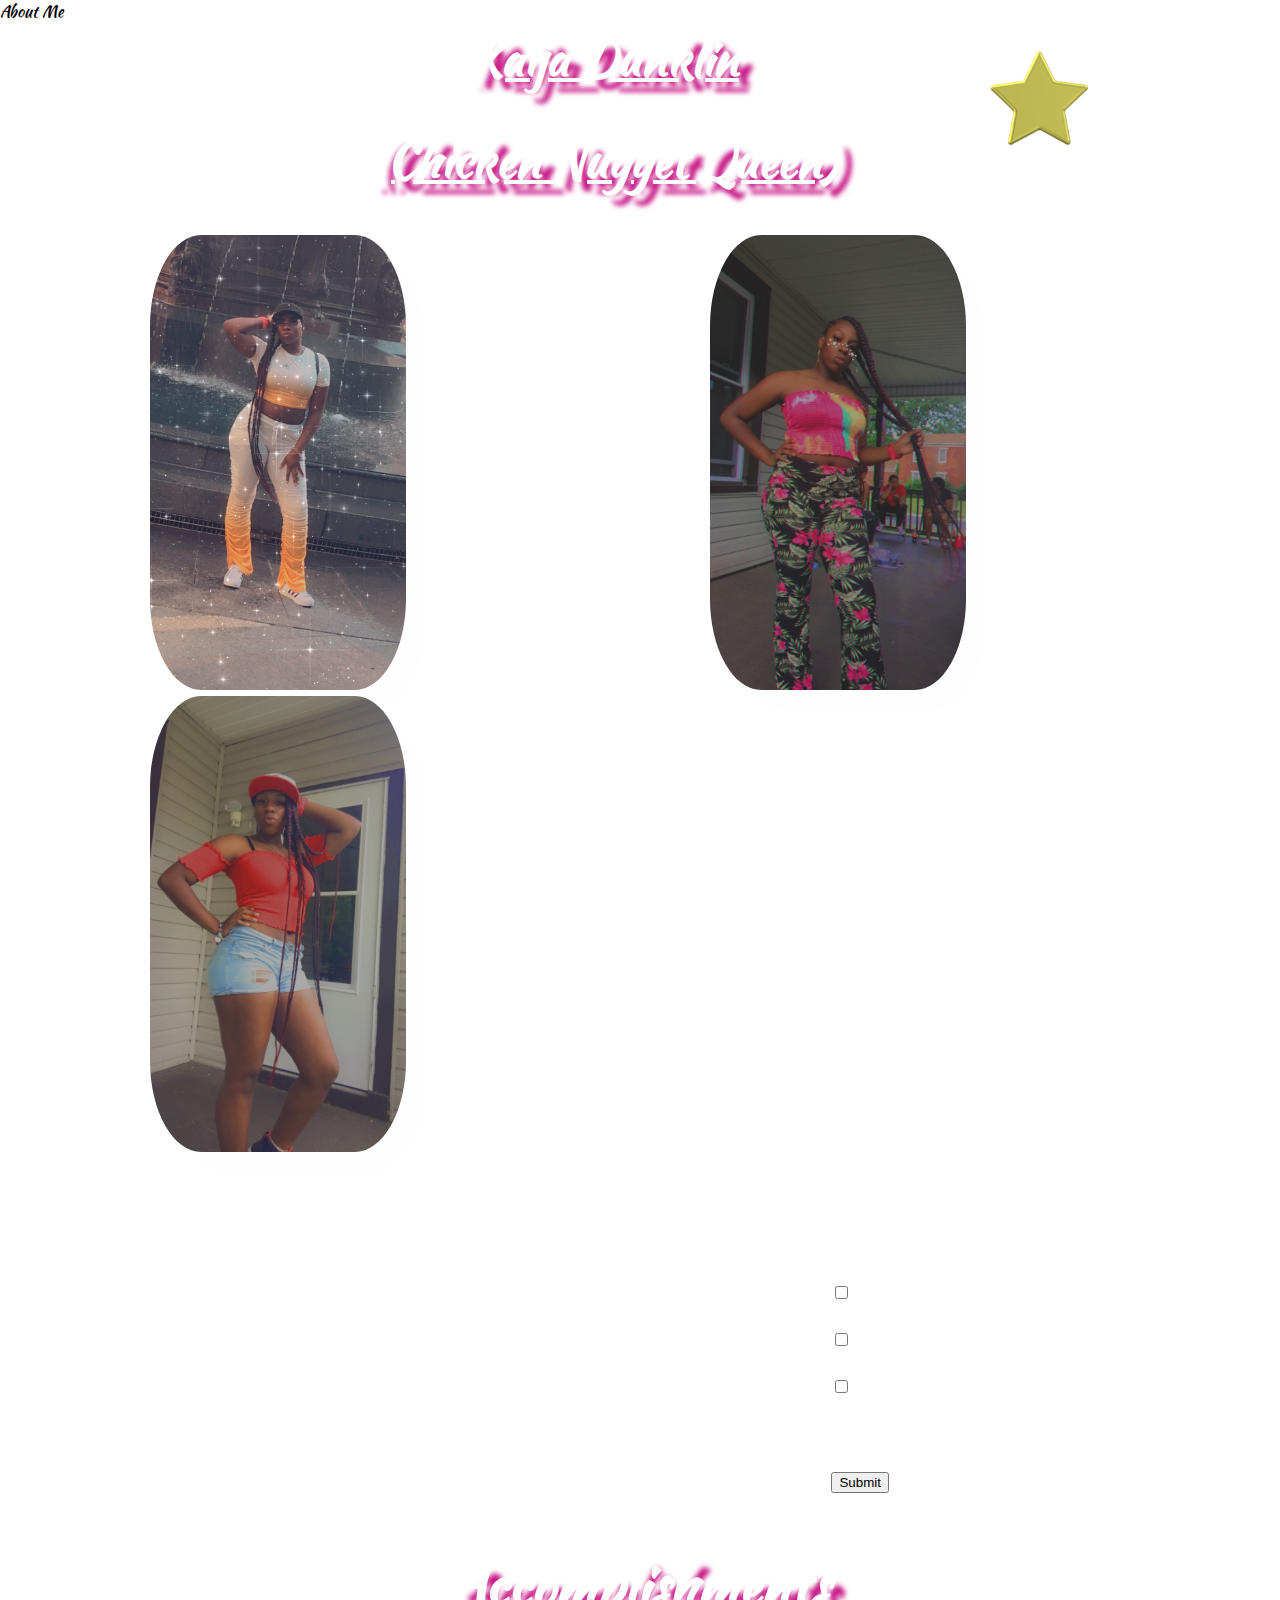
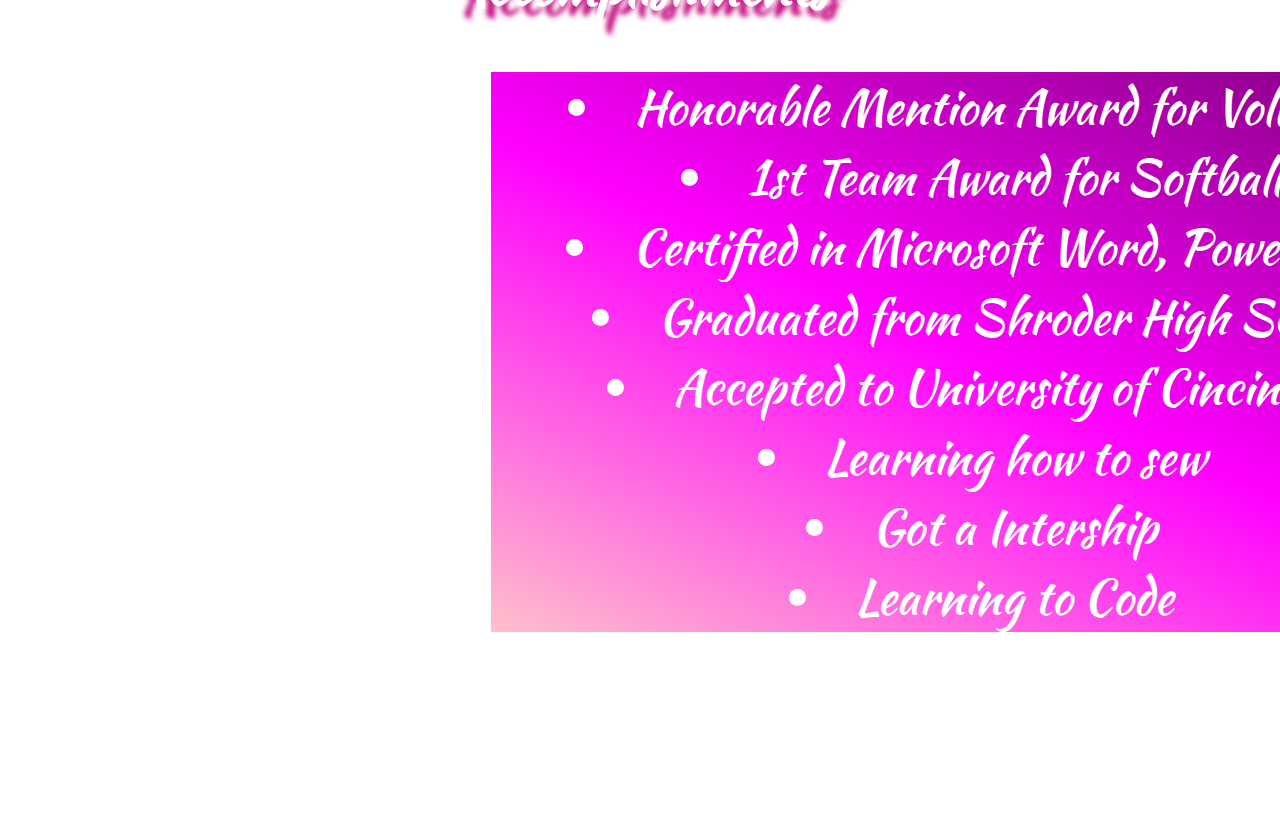
<file: index.html>
<!DOCTYPE html>
<html lang="en">
<head>
    <a href="https://www.linkedin.com/in/kaija-dunklin-b873691b1/" class="mi">Linkedin</a>

    <meta charset="UTF-8">
    <meta name="viewport" content="width=device-width, initial-scale=1.0">
    <link rel="stylesheet" href="./css/style.css"
    <title>About Me</title>
    <link href="https://fonts.googleapis.com/css2?family=Kaushan+Script&display=swap" rel="stylesheet">
    

</head>
<body>
    <style> 
    .pic{
        padding: initial;
        border: thick;
        box-shadow: 20px 20px 15px rgb(255, 254, 255);
    }
    h1,h2{
        text-shadow: 10px 10px 5px mediumvioletred;
    }
    a{
        color:white;
    }

    </style> 



  <div id="container"><img src="./star2.0.png" alt="" class='star'>
    <h1>Kaija Dunklin</h1>
    <h2 id="lik">(Chicken Nugget Queen)</h2>
    
<img src="./IMG_4454.JPG" alt="Selfie" class="pic">
<img src="./IMG_4346.JPG" alt="pose" class="pic">
<img src="./IMG_4584.JPG" alt="style" class="pic">
    <h3>Summer Ready</h3>
    <br>
    <form action="/action_page.php">
        <input type="checkbox" id="vehicle1" name="vehicle1" value="summer">
        <label for="vehicle1"> I like summer.</label><br>
        <input type="checkbox" id="vehicle2" name="vehicle2" value="phone">
        <label for="vehicle2"> I have a phone.</label><br>
        <input type="checkbox" id="vehicle3" name="vehicle3" value="bugs">
        <label for="vehicle3"> I dont like bugs.</label><br><br>
        <input type="submit" value="Submit"id="sub">
      </form>
            <h2 id="kik">Accomplishments</h2>
            <ul>
                <li>Honorable Mention Award for Volleyball</li>
                <li>1st Team Award for Softball</li>
                <li>Certified in Microsoft Word, Powerpoint</li>
                <li>Graduated from Shroder High School</li>
                <li>Accepted to University of Cincinnati</li>
                <li>Learning how to sew</li>
                <li>Got a Intership</li>
                <li>Learning to Code</li>
            </ul> 

</div>  
</body>
</html>
</file>
<file: css/style.css>
.pic,.pose,.plz {
    height:450px;
    width: 300px;
    margin-left: 150px;
    margin-right: 150px;
    border-radius: 20%;
    border-style: ridge;
    border-color: white;
    border-width: 5px;
    max-width: 20vw;
    height: auto;
    justify-content: center;


}

body {
    font-family: 'Kaushan Script', cursive;
    margin-top: 0px;
    margin-left: 0px;
    margin-bottom: 0px;
    margin-right: 0px;
   
}
h1,#lik{
    color: rgb(255, 255, 255);
    text-align: center;
    font-size: xxx-large;
    margin-top: 0px;
    text-decoration: underline;
    margin-left: 310px
}
ul{
    text-align: center;
    list-style-position: inside;
    font-size: xxx-large;
    color: rgb(255, 255, 255);
    margin-bottom: 0px;
    background: linear-gradient(25deg, pink, rgb(255, 0, 255), purple);
    width: 900px;
    position: relative;
    margin-left: 13cm;
    margin-bottom: 5cm;

}
h3{
    
    text-align: center;
    margin-right: 75px;
    color: rgb(255, 255, 255);
    font-size: x-large;
}
.mi{
   float: right;
   font-size: xx-large;
}
.star {
    float:right;
    height: 150px;
}
form{
    color: rgb(255, 255, 255);
    font-size: xx-large;
    margin-left: 22cm;
    background-color: transparent;
}
html {
    background-image: url(https://media1.tenor.com/images/7f0e3f7fa9cfb3bcb544fbee37d38bba/tenor.gif?itemid=16409533);
}
@media (max-width: 300px) and (max-height: 300px){
#container{
width: 600px;
}
}
#kik{
    text-align: center;
    color: white;
    font-size: 55px;
}
#sub{
    color: black;

}
</file>
